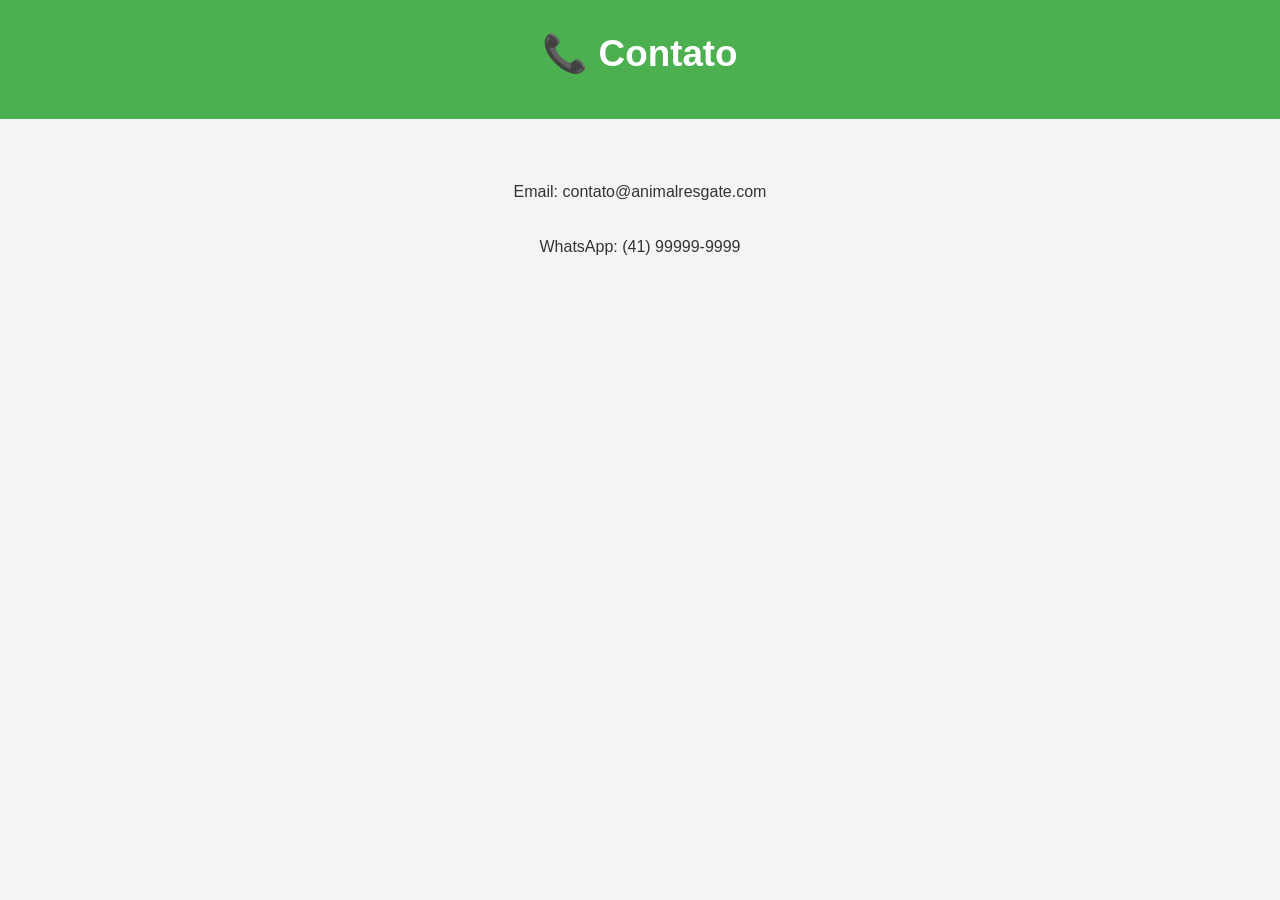
<file: pages/contato.html>
<!DOCTYPE html>
<html lang="pt-BR">
<head>
<meta charset="UTF-8">
<title>Contato</title>
<link rel="stylesheet" href="../style.css">
</head>
<body>

<header>
<h1>📞 Contato</h1>
</header>

<section class="hero">

<p>Email: contato@animalresgate.com</p>

<p>WhatsApp: (41) 99999-9999</p>

</section>

</body>
</html>
</file>
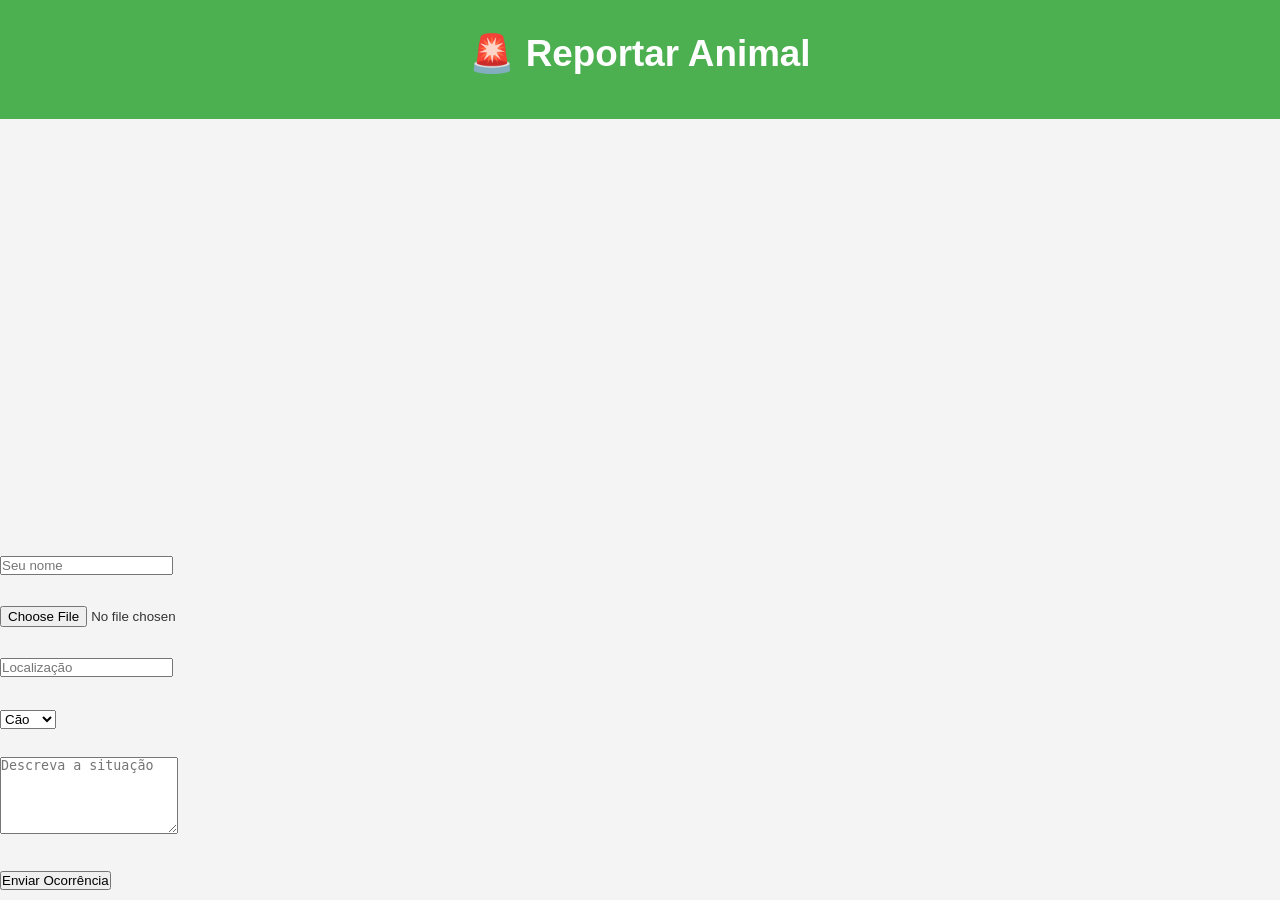
<file: pages/resgate.html>
<!DOCTYPE html>
<html lang="pt-BR">
<head>
<meta charset="UTF-8">
<title>Resgate Animal</title>
<link rel="stylesheet" href="../style.css">
</head>
<body>

<header>
<h1>🚨 Reportar Animal</h1>
</header>

<iframe
width="100%"
height="400"
frameborder="0"
style="border:0"
src="https://maps.google.com/maps?q=Sao%20Jose%20dos%20Pinhais&t=&z=13&ie=UTF8&iwloc=&output=embed">
</iframe>

<br><br>

<form>

<input type="text" placeholder="Seu nome">

<br><br>

<input type="file">

<br><br>

<input type="text" placeholder="Localização">

<br><br>

<select>
<option>Cão</option>
<option>Gato</option>
<option>Outro</option>
</select>

<br><br>

<textarea
placeholder="Descreva a situação"
rows="5">
</textarea>

<br><br>

<button type="submit">
Enviar Ocorrência
</button>

</form>

</body>
</html>
</file>
<file: style.css>
/* ==========================
   ESTILO GERAL
========================== */

*{
    margin:0;
    padding:0;
    box-sizing:border-box;
}

body{
    font-family:Arial, Helvetica, sans-serif;
    background:#f4f4f4;
    color:#333;
    line-height:1.6;
}

/* ==========================
   CABEÇALHO
========================== */

header{
    background:#4CAF50;
    color:#fff;
    text-align:center;
    padding:25px;
}

header img{
    width:100px;
    margin-bottom:10px;
}

header h1{
    font-size:2.3rem;
    margin-bottom:10px;
}

header p{
    margin-bottom:20px;
}

nav{
    margin-top:15px;
}

nav a{
    color:#fff;
    text-decoration:none;
    margin:0 15px;
    font-weight:bold;
    transition:.3s;
}

nav a:hover{
    color:#dfffd8;
}

/* ==========================
   HERO
========================== */

.hero{
    text-align:center;
    padding:60px 20px;
}

.hero img{
    width:90%;
    max-width:800px;
    border-radius:20px;
    box-shadow:0 6px 15px rgba(0,0,0,.2);
    margin-bottom:25px;
}

.hero h2{
    font-size:2rem;
    margin-bottom:20px;
}

.hero p{
    max-width:700px;
    margin:auto;
    margin-bottom:30px;
}

/* ==========================
   BOTÕES
========================== */

.botao{
    display:inline-block;
    background:#4CAF50;
    color:#fff;
    padding:15px 25px;
    margin:10px;
    border-radius:10px;
    text-decoration:none;
    font-weight:bold;
    transition:.3s;
}

.botao:hover{
    background:#388E3C;
    transform:scale(1.05);
}
/* ==========================
   SEÇÕES
========================== */

.sobre,
.como-funciona,
.estatisticas,
.adote,
.depoimento{
    padding:60px 20px;
    text-align:center;
}

.sobre{
    background:#ffffff;
}

.como-funciona{
    background:#f9f9f9;
}

.estatisticas{
    background:#ffffff;
}

.adote{
    background:#4CAF50;
    color:white;
}

.depoimento{
    background:#f9f9f9;
}

.sobre h2,
.como-funciona h2,
.estatisticas h2,
.adote h2,
.depoimento h2{
    font-size:2rem;
    margin-bottom:20px;
}

.sobre p,
.adote p,
.depoimento blockquote{
    max-width:800px;
    margin:auto;
    font-size:18px;
    line-height:1.8;
}

/* ==========================
   CARDS
========================== */

.cards{
    display:flex;
    justify-content:center;
    gap:30px;
    flex-wrap:wrap;
    margin-top:40px;
}

.card{
    background:white;
    width:300px;
    padding:25px;
    border-radius:15px;
    box-shadow:0 5px 15px rgba(0,0,0,.15);
    transition:.3s;
}

.card:hover{
    transform:translateY(-8px);
}

.card h3{
    color:#4CAF50;
    margin-bottom:15px;
}

.card p{
    color:#555;
    line-height:1.6;
}

/* ==========================
   ESTATÍSTICAS
========================== */

.estatisticas .card h3{
    font-size:2rem;
}

.estatisticas .card p{
    font-weight:bold;
}

/* ==========================
   DEPOIMENTO
========================== */

.depoimento blockquote{
    font-style:italic;
    color:#555;
    border-left:5px solid #4CAF50;
    padding-left:20px;
}
/* ==========================
   RODAPÉ
========================== */

footer{
    background:#333;
    color:#fff;
    text-align:center;
    padding:30px 20px;
}

footer h3{
    margin-bottom:15px;
}

footer p{
    margin:10px 0;
}

footer hr{
    width:80%;
    margin:20px auto;
    border:1px solid #555;
}

/* ==========================
   RESPONSIVIDADE
========================== */

@media (max-width:768px){

    header h1{
        font-size:1.8rem;
    }

    nav{
        display:flex;
        flex-direction:column;
        gap:10px;
    }

    nav a{
        margin:5px 0;
    }

    .hero h2{
        font-size:1.6rem;
    }

    .hero img{
        width:100%;
    }

    .cards{
        flex-direction:column;
        align-items:center;
    }

    .card{
        width:90%;
        max-width:350px;
    }

    .botao{
        display:block;
        width:220px;
        margin:15px auto;
    }

    .sobre,
    .como-funciona,
    .estatisticas,
    .adote,
    .depoimento{
        padding:40px 15px;
    }

}

/* ==========================
   ANIMAÇÕES
========================== */

html{
    scroll-behavior:smooth;
}

img{
    max-width:100%;
}

section{
    animation:fade 0.8s ease;
}

@keyframes fade{

    from{
        opacity:0;
        transform:translateY(20px);
    }

    to{
        opacity:1;
        transform:translateY(0);
    }
/* Formulário de Resgate */

form{
    max-width: 700px;
    margin: 40px auto;
    padding: 30px;
    background: #fff;
    border-radius: 15px;
    box-shadow: 0 5px 15px rgba(0,0,0,.15);
}

form label{
    display: block;
    font-size: 20px;
    font-weight: bold;
    margin: 15px 0 8px;
}

form input,
form select,
form textarea{
    width: 100%;
    padding: 14px;
    font-size: 18px;
    border: 1px solid #ccc;
    border-radius: 8px;
    box-sizing: border-box;
}

form textarea{
    min-height: 140px;
    resize: vertical;
}

form button{
    width: 100%;
    margin-top: 20px;
    padding: 15px;
    font-size: 20px;
    background: #4CAF50;
    color: white;
    border: none;
    border-radius: 8px;
    cursor: pointer;
}

form button:hover{
    background: #3d9140;
}
}
</file>
